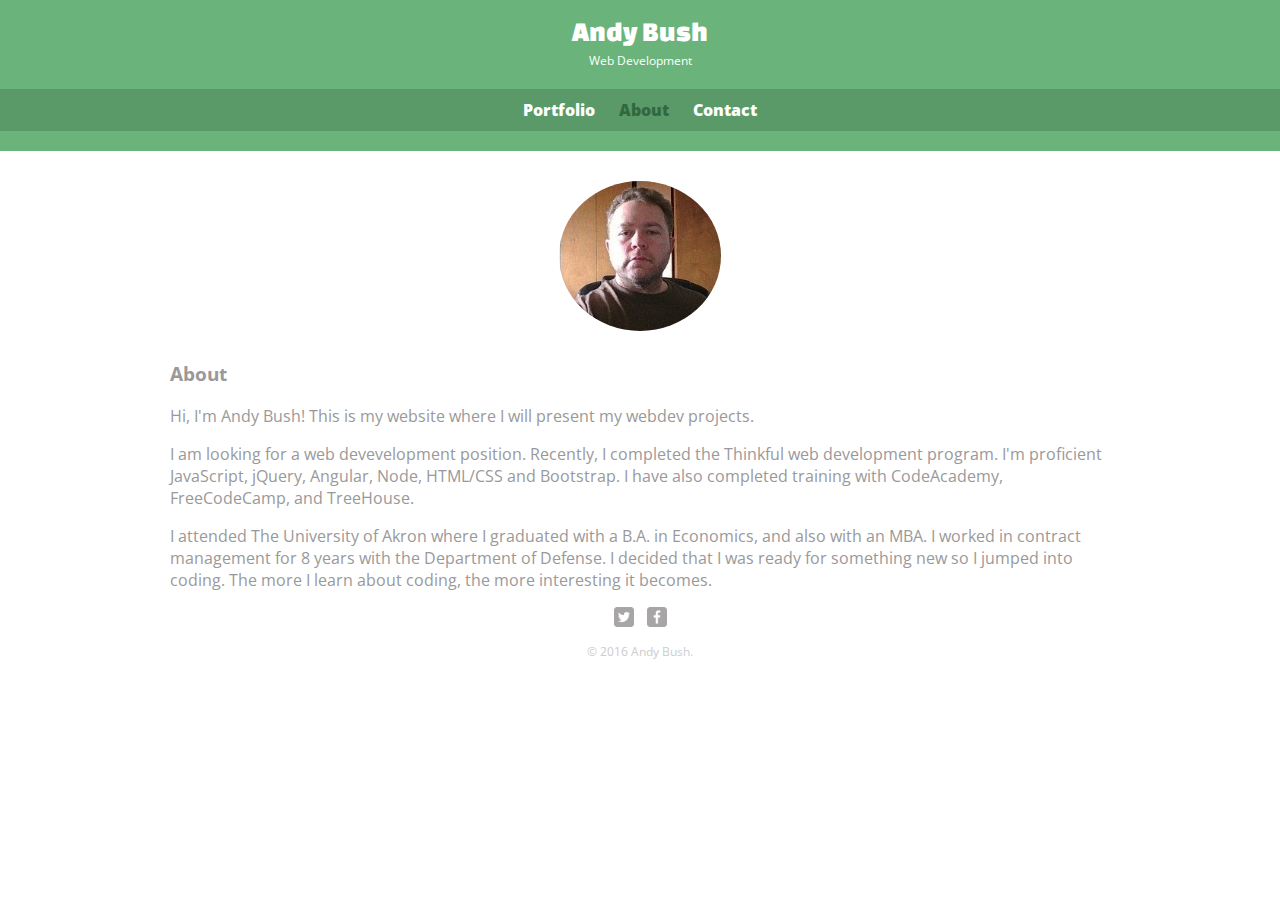
<file: about.html>
<!DOCTYPE html>
<html>

<head>
    <meta charset="utf-8">
    <title>Andy Bush |Web Development|</title>
    <link rel="stylesheet" href="css/normalize.css">
    <link href='https://fonts.googleapis.com/css?family=Changa+One|Open+Sans:400,400italic,700,700italic,800' rel='stylesheet' type='text/css'>
    <link rel="stylesheet" href="css/main.css">
    <link rel="stylesheet" href="css/responsive.css">
</head>

<body>
    <header>
        <a href="index.html" id="logo">
            <h1>Andy Bush</h1>
            <h2>Web Development</h2>
        </a>
        <nav>
            <ul>
                <li><a href="index.html">Portfolio</a></li>
                <li><a href="about.html" class="selected">About</a></li>
                <li><a href="contact.html">Contact</a></li>
            </ul>
        </nav>
    </header>
    <div id="wrapper">
        <section>
            <img src="photos/profilepic.jpg" alt="photo of me" class="profile-photo">
            <h3>About</h3>
            <p>Hi, I'm Andy Bush! This is my website where I will present my webdev projects.</p>
            <p>I am looking for a web devevelopment position. Recently, I completed the Thinkful web development program. I'm proficient JavaScript, jQuery, Angular, Node, HTML/CSS and Bootstrap. I have also completed training with CodeAcademy, FreeCodeCamp, and TreeHouse.</p>
            <p>I attended The University of Akron where I graduated with a B.A. in Economics, and also with an MBA. I worked in contract management for 8 years with the Department of Defense. I decided that I was ready for something new so I jumped into coding. The more I learn about coding, the more interesting it becomes.</p>
        </section>
        <footer>
            <a href="http://twitter.com"><img src="img/twitter-wrap.png" alt="twitter logo" class="social-icon"></a>
            <a href="http://facebook.com/andycbush"><img src="img/facebook-wrap.png" alt="Facebook logo" class="social-icon"></a>
            <p>&copy; 2016 Andy Bush.</p>
        </footer>
    </div>
</body>

</html>
</file>
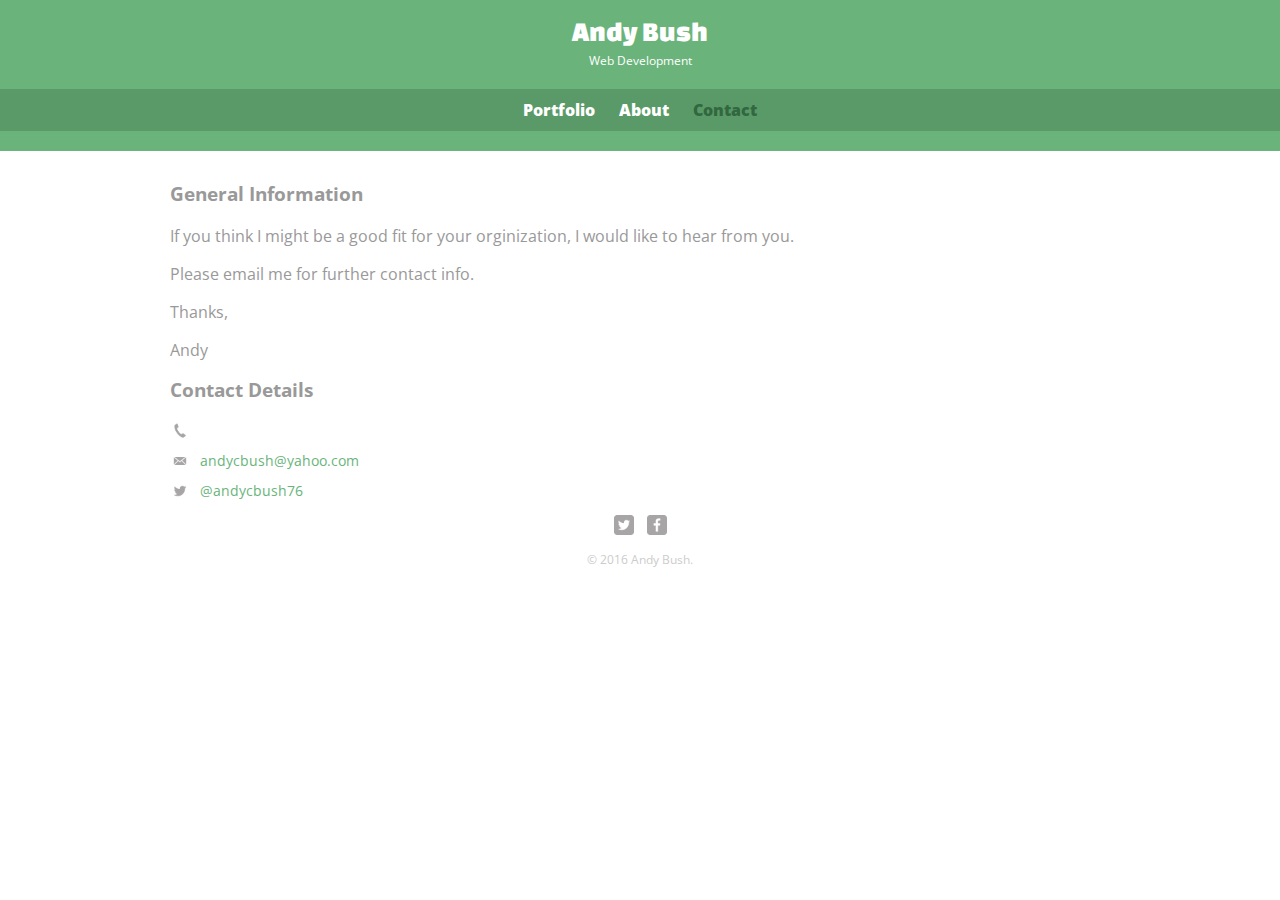
<file: contact.html>
<!DOCTYPE html>
<html>

<head>
    <meta charset="utf-8">
    <title>Andy Bush |Web Development|</title>
    <link rel="stylesheet" href="css/normalize.css">
    <link href='https://fonts.googleapis.com/css?family=Changa+One|Open+Sans:400,400italic,700,700italic,800' rel='stylesheet' type='text/css'>
    <link rel="stylesheet" href="css/main.css">
    <link rel="stylesheet" href="css/responsive.css">
</head>

<body>
    <header>
        <a href="index.html" id="logo">
            <h1>Andy Bush</h1>
            <h2>Web Development</h2>
        </a>
        <nav>
            <ul>
                <li><a href="index.html">Portfolio</a></li>
                <li><a href="about.html">About</a></li>
                <li><a href="contact.html" class="selected">Contact</a></li>
            </ul>
        </nav>
    </header>
    <div id="wrapper">
        <section id="primary">
            <h3>General Information</h3>
            <p></p>
            <p>If you think I might be a good fit for your orginization, I would like to hear from you.</p>
            <p>Please email me for further contact info.</p>
            <p>Thanks,</p>
            <p>Andy</p>
        </section>
        <section id="secondary">
            <h3>Contact Details</h3>
            <ul class="contact-info">
                <li class="phone">
                    <a href="tel: 330 606 2840"></a>
                </li>
                <li class="mail"><a href="mailto:andycbush@yahoo.com">andycbush@yahoo.com</a></li>
                <li class="twitter"><a href="http://twitter.com/intent/tweet?screen_name=??">@andycbush76</a></li>
            </ul>
        </section>
        <footer>
            <a href="http://twitter.com"><img src="img/twitter-wrap.png" alt="twitter logo" class="social-icon"></a>
            <a href="http://facebook.com/andycbush"><img src="img/facebook-wrap.png" alt="Facebook logo" class="social-icon"></a>
            <p>&copy; 2016 Andy Bush.</p>
        </footer>
    </div>
</body>

</html>
</file>
<file: css/main.css>
/***********************
GENERAL
***********************/

body {
    font-family: 'Open Sans', sans-serif;
}

#wrapper {
    max-width: 940px;
    margin: 0 auto;
    padding: 0 5%;
}

a {
    text-decoration: none;
}

img {
    max-width: 100%;
}

h3 {
    margin: 0 0 1em 0;
}


/***********************
Heading
***********************/

header {
    float: left;
    margin: 0 0 30px 0;
    padding: 5px 0 0 0;
    width: 100%;
}

#logo {
    text-align: center;
    margin: 0;
}

h1 {
    font-family: 'Changa One', sans-serif;
    margin: 15px 0;
    font-size: 1.75em;
    font-weight: normal;
    line-height: 0.8em;
}

h2 {
    font-size: 0.75em;
    margin: -5px 0 0;
    font-weight: normal;
}


/***********************
Navigation
***********************/

nav {
    text-align: center;
    padding: 10px 0;
    margin: 20px 0;
}

nav ul {
    list-style: none;
    margin: 0 10px;
    padding: 0;
}

nav li {
    display: inline-block;
}

nav a {
    font-weight: 800;
    padding: 15px 10px;
}


/***********************
Footer
***********************/

footer {
    font-size: 0.75em;
    text-align: center;
    clear: both;
    padding-top: 50pxp;
    color: #ccc;
}

.social-icon {
    width: 20px;
    height: 20px;
    margin: 0 5px;
}


/***********************
Page Portfolio
***********************/

#gallery {
    margin: 0;
    padding: 0;
    list-style: none;
}

#gallery li {
    float: left;
    width: 45%;
    margin: 2.5%;
    background-color: #f5f5f5;
    color: #bdc3c7;
}

#gallery li a p {
    margin: 0;
    padding: 5%;
    font-size: 0.85em;
    color: #bdc3c7;
}


/***********************
Page About
***********************/

.profile-photo {
    display: block;
    max-height: 150px;
    margin: 0 auto 30px;
    border-radius: 100%;
}


/***********************
Page Contact
***********************/

.contact-info {
    list-style: none;
    padding: 0;
    padding: 0;
    font-size: .9em;
}

.contact-info a {
    display: block;
    min-height: 20px;
    background-repeat: no-repeat;
    background-size: 20px 20px;
    padding: 0 0 0 30px;
    margin: 0 0 10px;
}

.contact-info li.phone a {
    background-image: url('../img/phone.png');
}

.contact-info li.mail a {
    background-image: url('../img/mail.png');
}

.contact-info li.twitter a {
    background-image: url('../img/twitter.png');
}


/***********************
Colors
***********************/


/* site body */

body {
    background-color: #fff;
    color: #999;
}


/* green header */

header {
    background: #6ab47b;
    border-color: #599a68;
}


/* nav background on mobile devices */

nav {
    background: #599a68;
}


/* logo text */

h1,
h2 {
    color: #fff;
}


/* links */

a {
    color: #6ab47b;
}


/* nav link */

nav a,
nav a:visited {
    color: #fff;
}


/* selected nav link */

nav a.selected,
nav a:hover {
    color: #32673f;
}
</file>
<file: css/responsive.css>
@media screen and (max-width: 800px) {
    /***********************
Two Column Layout
***********************/
    #primary {
        width: 50%;
        float: left;
    }
    #secondary {
        width: 40%;
        float: right;
    }
    /***********************
 3 * 5 = 15
100% - 15% = 85%
85/3 = 28.3333%
***********************/
    @media screen and (min-width: 480px) {
        /***********************
        Two Column Layout
        ***********************/
        #primary {
            width: 50%;
            float: left;
        }
        #secondary {
            width: 40%;
            float: right;
        }
        /***********************
Page: Portfolio
***********************/
        #gallery li {
            width: 28.3333%;
        }
        #gallery li:nth-child(4n) {
            clear: left;
        }
        /***********************
Page: About
***********************/
        .profile-photo {
            float: left;
            margin: 0 5% 80px 0;
        }
    }
    @media screen and (min-width: 660px) {
        /***********************
Header
***********************/
        nav {
            background: none;
            float: right;
            font-size: 1.125em;
            margin-right: 5%;
            text-align: right;
            width: 45%
        }
        #logo {
            float: left;
            margin-left: 5%;
            text-align: left;
            width: 45%;
        }
        h1 {
            font-size: 2.5em;
        }
        h2 {
            font-size: 0.825em;
            margin-bottom: 20px;
        }
        header {
            border-bottom: 5px solid #599a68;
            margin-bottom: 60px;
        }
    }
</file>
